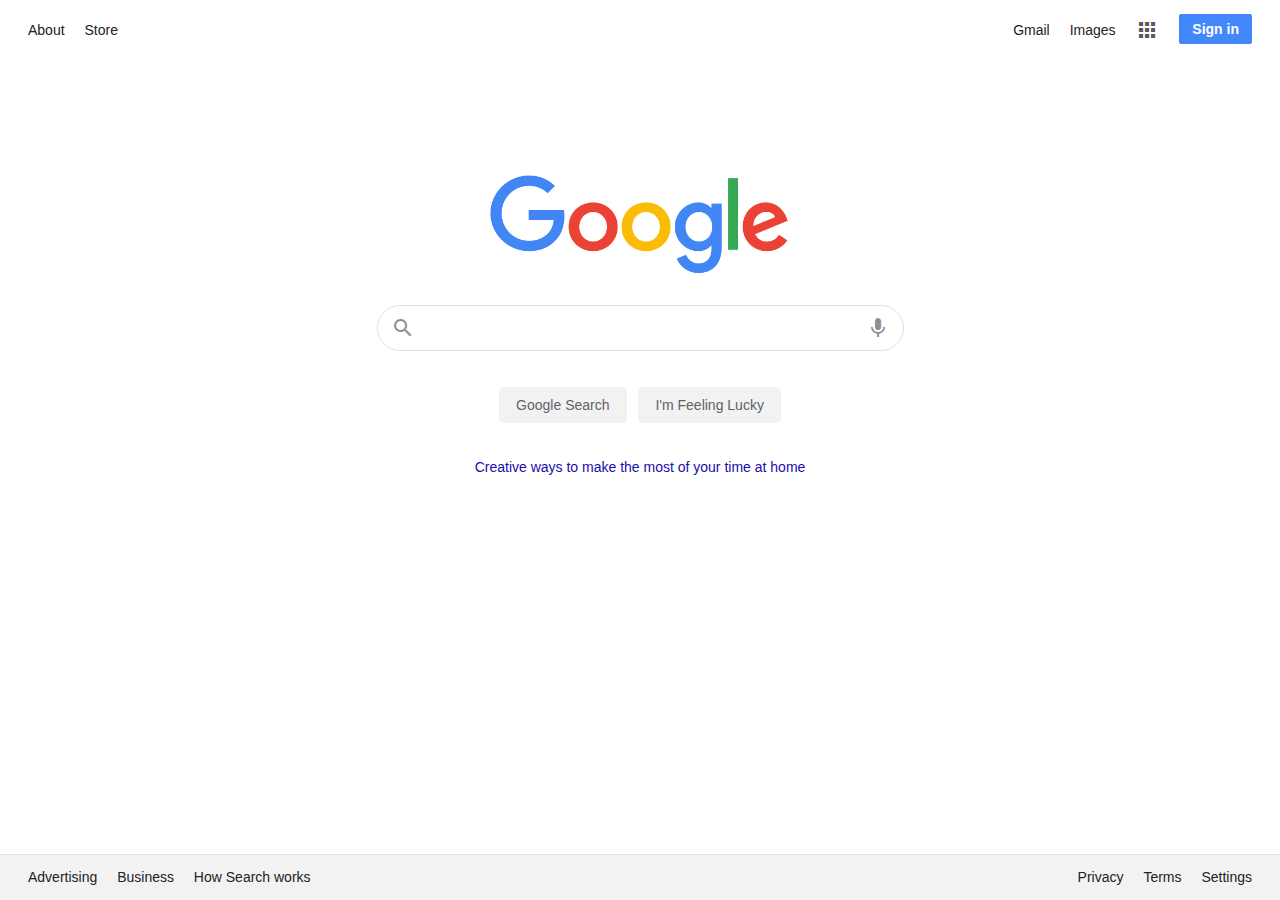
<file: index.html>
<!DOCTYPE html>
<html>
    <head>
        <title>(Clone) Google</title>
        <link rel="stylesheet" href="styles/reset.css">
        <link rel="stylesheet" href="styles/main.css">
        <link href="https://fonts.googleapis.com/icon?family=Material+Icons"
      rel="stylesheet">
    </head>
    <body>
        <header>
            <ul>
                <div class="head-left">
                    <li><a href="https://about.google/?fg=1&utm_source=google-US&utm_medium=referral&utm_campaign=hp-header">About</a></li>
                    <li><a href="https://store.google.com/US/?utm_source=hp_header&utm_medium=google_ooo&utm_campaign=GS100042&hl=en-US">Store</a></li>
                </div>
                <div class="head-right opacity">
                    <li><a href="#">Gmail</a></li>
                    <li><a href="#">Images</a></li>
                    <li><a href="#"><i id="apps-icon" class="material-icons">apps</i></a></li>
                    <li><a href="https://accounts.google.com/signin/v2/identifier?hl=en&passive=true&continue=https%3A%2F%2Fwww.google.com%2F&flowName=GlifWebSignIn&flowEntry=ServiceLogin"><div id="signin"><button id="signin-btn">Sign in</button></div></a></li>
                </div>
            </ul>
        </header>
        <main id="home-main">
            <img class="logo-index" src="images/google-logo.png" alt="Google logo">
            <form id="search-form" action="search.html" method="GET">
                <div id="searchbar">
                    <i id="search-icon" class="material-icons">search</i>
                    <input id="google-search" type="text" placeholder="">
                    <a href="#"><i id="mic-icon" class="material-icons">mic</i></a>
                </div>
                <div id="search-btns">
                    <input class="search-btn" value="Google Search" name="btn-submit" type="submit">
                    <input class="search-btn" value="I'm Feeling Lucky" name="btn-lucky" type="submit">
                </div>
            </form>
            <a class="promo" href="https://www.google.com/url?q=https://www.youtube.com/watch%3Fv%3DgznuqMpFJ7E%26feature%3Dyoutu.be&amp;source=hpp&amp;id=19017366&amp;ct=3&amp;usg=AFQjCNEWk02WZvRKyrn8AeZBya797ZQC_g&amp;sa=X&amp;ved=0ahUKEwjl_IHn9vXoAhVEF6wKHe6OAOwQ8IcBCBE" rel="nofollow">Creative ways to make the most of your time at home</a>
        </main>
        <footer>
            <ul>
                <div class="head-left">
                    <li><a href="https://ads.google.com/intl/en_us/home/?subid=ww-ww-et-g-awa-a-g_hpafoot1_1!o2&utm_source=google.com&utm_medium=referral&utm_campaign=google_hpafooter&fg=1">Advertising</a></li>
                    <li><a href="https://smallbusiness.withgoogle.com/?subid=us-en-et-g-awa-a-g_hpbfoot1_1!o2&utm_source=google&utm_medium=ep&utm_campaign=google_hpbfooter&utm_content=google_hpbfooter&gmbsrc=us-en_US-et-gs-z-gmb-s-z-u~sb-g4sb_srvcs-u#!/">Business</a></li>
                    <li><a href="https://www.google.com/search/howsearchworks/?fg=1">How Search works</a></li>
                </div>
                <div class="head-right">
                    <li><a href="https://policies.google.com/privacy?fg=1">Privacy</a></li>
                    <li><a href="https://policies.google.com/terms?fg=1">Terms</a></li>
                    <li><a href="#">Settings</a></li>
                </div>
            </ul>
        </footer>
    </body>
</html>
</file>
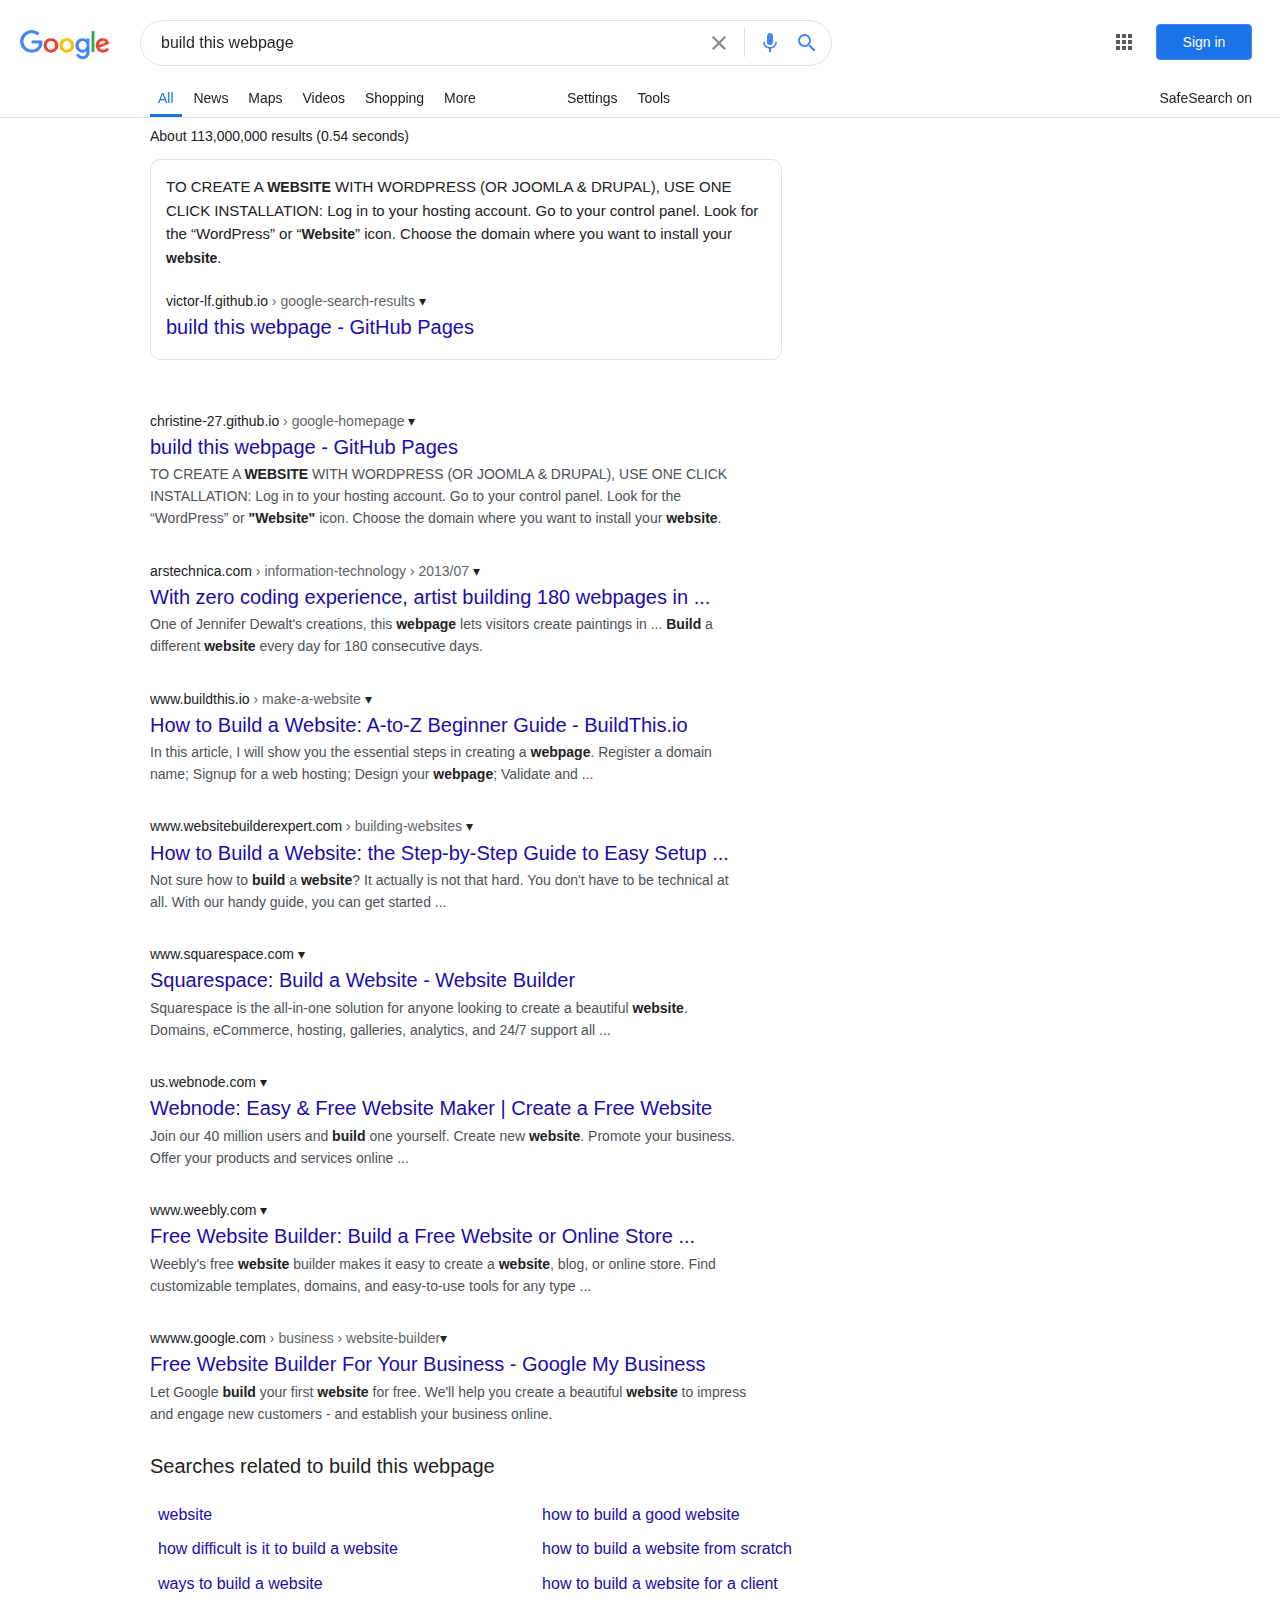
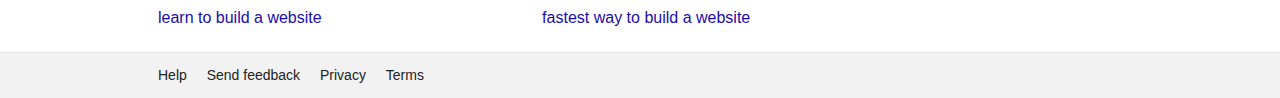
<file: search.html>
<!DOCTYPE html>
<html>
    <head>
        <title>(Clone) build this webpage - Google Search</title>
        <link rel="stylesheet" href="styles/reset.css">
        <link rel="stylesheet" href="styles/main.css">
        <link href="https://fonts.googleapis.com/icon?family=Material+Icons"
      rel="stylesheet">
    </head>
    <body>
        <header>
            <ul>
                <div class="head-left">
                    <a href="index.html"><img class="logo-search" src="images/google-logo.png" alt="Google logo"></a>
                </div>
                <div id="searchbar2">
                    <form action="search.html">
                        <input id="google-search2" type="text" placeholder="" value="build this webpage">
                    </form>
                    <i id="clear-icon" class="material-icons">clear</i>
                    <div class="search-border"></div>
                    <a href="#"><i id="mic-icon2" class="material-icons">mic</i></a>
                    <a href="#"><i id="search-icon2" class="material-icons">search</i></a>
                </div>
                <div class="head-right">
                    <li><a href="#"><i id="apps-icon2" class="material-icons">apps</i></a></li>
                    <li><a href="https://accounts.google.com/signin/v2/identifier?hl=en&passive=true&continue=https%3A%2F%2Fwww.google.com%2F&flowName=GlifWebSignIn&flowEntry=ServiceLogin"><div id="signin"><button id="signin-btn2">Sign in</button></div></a></li>
                </div>
            </ul>
        </header>
        <nav>
            <ul>
                <div class="nav-left">
                    <li class="current">All</li>
                    <li>News</li>
                    <li>Maps</li>
                    <li>Videos</li>
                    <li>Shopping</li>
                    <li>More</li>
                </div>
                <div class="nav-mid">
                    <li>Settings</li>
                    <li>Tools</li>
                </div>
                <div class="nav-right">
                    <li>SafeSearch on</li>
                </div>
            </ul>
        </nav>
        <div class="nav-current"></div>
        <div class="nav-border"></div>
        <main id="search-main">
            <div id="search-summary">About 113,000,000 results (0.54 seconds)</div>
            <div id="search-content">
                <div id="result">
                    <p id="main-result" class="website-summary special">TO CREATE A <strong>WEBSITE</strong> WITH WORDPRESS (OR JOOMLA & DRUPAL), USE ONE CLICK INSTALLATION: Log in to your hosting account. Go to your control panel. Look for the “WordPress” or “<strong>Website</strong>” icon. Choose the domain where you want to install your <strong>website</strong>.</p>
                    <p class="search-details special">victor-lf.github.io <span class="search-source">› google-search-results </span><span class="greyarrow">&#9662</span></p>
                    <a href="#" class="search-link special">build this webpage - GitHub Pages</a>
                </div>
                <div class="search-result">
                    <p class="search-details">christine-27.github.io <span class="search-source">› google-homepage </span><span class="greyarrow">&#9662</span></p>
                    <a href="#" class="search-link">build this webpage - GitHub Pages</a>
                    <p class="website-summary">TO CREATE A <strong>WEBSITE</strong> WITH WORDPRESS (OR JOOMLA & DRUPAL), USE ONE CLICK INSTALLATION: Log in to your hosting account. Go to your control panel. Look for the “WordPress” or <strong>"Website"</strong> icon. Choose the domain where you want to install your <strong>website</strong>.</p>
                </div>
                <div class="search-result">
                    <p class="search-details">arstechnica.com <span class="search-source">› information-technology › 2013/07 </span><span class="greyarrow">&#9662</span></p>
                    <a href="#" class="search-link">With zero coding experience, artist building 180 webpages in ...</a>
                    <p class="website-summary">One of Jennifer Dewalt's creations, this <strong>webpage</strong> lets visitors create paintings in ... <strong>Build</strong> a different <strong>website</strong> every day for 180 consecutive days.</p>
                </div>
                <div class="search-result">
                    <p class="search-details">www.buildthis.io <span class="search-source">› make-a-website </span><span class="greyarrow">&#9662</span></p>
                    <a href="#" class="search-link">How to Build a Website: A-to-Z Beginner Guide - BuildThis.io</a>
                    <p class="website-summary">In this article, I will show you the essential steps in creating a <strong>webpage</strong>. Register a domain name; Signup for a web hosting; Design your <strong>webpage</strong>; Validate and ...</p>
                </div>
                <div class="search-result">
                    <p class="search-details">www.websitebuilderexpert.com <span class="search-source">› building-websites </span><span class="greyarrow">&#9662</span></p>
                    <a href="#" class="search-link">How to Build a Website: the Step-by-Step Guide to Easy Setup ...</a>
                    <p class="website-summary">Not sure how to <strong>build</strong> a <strong>website</strong>? It actually is not that hard. You don't have to be technical at all. With our handy guide, you can get started ...</p>
                </div>
                <div class="search-result">
                    <p class="search-details">www.squarespace.com <span class="greyarrow">&#9662</span></p>
                    <a href="#" class="search-link">Squarespace: Build a Website - Website Builder</a>
                    <p class="website-summary">Squarespace is the all-in-one solution for anyone looking to create a beautiful <strong>website</strong>. Domains, eCommerce, hosting, galleries, analytics, and 24/7 support all ...</p>
                </div>
                <div class="search-result">
                    <p class="search-details">us.webnode.com <span class="greyarrow">&#9662</span></p>
                    <a href="#" class="search-link">Webnode: Easy & Free Website Maker | Create a Free Website</a>
                    <p class="website-summary">Join our 40 million users and <strong>build</strong> one yourself. Create new <strong>website</strong>. Promote your business. Offer your products and services online ...</p>
                </div>
                <div class="search-result">
                    <p class="search-details">www.weebly.com <span class="greyarrow">&#9662</span></p>
                    <a href="#" class="search-link">Free Website Builder: Build a Free Website or Online Store ...</a>
                    <p class="website-summary">Weebly's free <strong>website</strong> builder makes it easy to create a <strong>website</strong>, blog, or online store. Find customizable templates, domains, and easy-to-use tools for any type ...</p>
                </div>
                <div class="search-result">
                    <p class="search-details">wwww.google.com <span class="search-source">› business › website-builder</span><span class="greyarrow">&#9662</span></p>
                    <a href="#" class="search-link">Free Website Builder For Your Business - Google My Business</a>
                    <p class="website-summary">Let Google <strong>build</strong> your first <strong>website</strong> for free. We'll help you create a beautiful <strong>website</strong> to impress and engage new customers - and establish your business online.</p>
                </div>
            </div>
            <div id="related-searches">
                <div id="related-title">Searches related to build this webpage</div>
                <ul>
                    <div id="related-left">
                        <li class="related"><a href="#" class="blue-link">website</a></li>
                        <li class="related"><a href="#" class="blue-link">how difficult is it to build a website</a></li>
                        <li class="related"><a href="#" class="blue-link">ways to build a website</a></li>
                        <li class="related"><a href="#" class="blue-link">learn to build a website</a></li>
                    </div>
                    <div id="related-right">
                        <li class="related"><a href="#" class="blue-link">how to build a good website</a></li>
                        <li class="related"><a href="#" class="blue-link">how to build a website from scratch</a></li>
                        <li class="related"><a href="#" class="blue-link">how to build a website for a client</a></li>
                        <li class="related"><a href="#" class="blue-link">fastest way to build a website</a></li>
                    </div>
                </ul>
            </div>
        </main>
        <footer id="search-footer">
            <ul>
                <li><a href="#">Help</a></li>
                <li><a href="#">Send feedback</a></li>
                <li><a href="#">Privacy</a></li>
                <li><a href="#">Terms</a></li>
            </ul>
        </footer>
    </body>
</html>
</file>
<file: styles/main.css>
* {
    font-family: arial, sans-serif;
    margin: 0;
    font-size: 14px;
    color: #222;
}

body {
    display: block;
    position: relative;
    height: 100%;
}

a {
    text-decoration: none;
}

a:hover {
    text-decoration: underline;
}

/* <--------- Header/Footer ---------> */
header, footer {
    position: fixed;
    width: 100%;
    line-height: 60px;
    min-width: 980px;
    vertical-align: middle;
}

header {
    background-color: #fff;
    height: 72px;
    /* box-shadow: 0 1px 6px 0 rgba(32,33,36,.28); */
}

footer {
    background: #f2f2f2;
    bottom: 0;
    border-top: 1px solid #e4e4e4;
    line-height: 45px;
}

ul {
    list-style-type: none;
    padding: 0;
}

li {
    display: inline;
    padding: 8px;
}

.head-left {
    float: left;
    padding-left: 20px;
}

.head-right {
    float: right;
    padding-right: 20px;
}

/* APPS ICON */
#apps-icon {
    position: relative;
    top: 7px;
    opacity: 0.75;
}

#apps-icon:hover {
    opacity: 1;
}

/* SIGN IN BUTTON */
#signin {
    display: inline-block;
    position: relative;
    vertical-align: middle;
    bottom: 2px;
}

#signin-btn {
    background: #4387fd;
    color: #fff;
    border: 1px solid #4285f4;
    border-radius: 2px;
    font-weight: bold;
    outline: none;
    height: 30px;
    padding-left: 12px;
    padding-right: 12px;
    cursor: pointer;
}

/* ---------------------------- UNIQUE TO SEARCH.HTML (header/footer) */
/* google logo */
img.logo-search {
    width: 90px;
    margin-top: 10px;
    padding-right: 30px;
}

/* search bar */
#searchbar2 {
    margin-top: 20px;
    display: flex;
    border: 1px solid #dfe1e5;
    box-shadow: none;
    border-radius: 24px;
    height: 44px;
    width: 690px;
}

#searchbar2:hover {
    box-shadow: 0 1px 6px 0 rgba(32, 33, 36, 0.28);
    border-color: rgba(223, 225, 229, 0);
}

#google-search2 {
    background-color: transparent;
    border: none;
    margin: 0;
    padding: 0;
    padding-left: 20px;
    color: rgba(0,0,0,.87);
    word-wrap: break-word;
    outline: none;
    display: flex;
    margin-top: 5px;
    flex: 100%;
    height: 34px;
    width: 533px;
    font-size: 16px;
}

#clear-icon {
    display: flex;
    align-items: center;
    padding-left: 13px;
    padding-right: 13px;
    color: #80868b;
    cursor: pointer;
}

.search-border {
    border-left: 1px solid #dfe1e5;
    height: 65%;
    margin-top: 7px;
}

#search-icon2 {
    display: flex;
    align-items: center;
    padding-right: 13px;
    margin-top: 10px;
    color: #4285f4;
}

#mic-icon2 {
    display: flex;
    align-items: center;
    padding-left: 13px;
    padding-right: 13px;
    margin-top: 10px;
    color: #4285f4;
}

/* apps icon */
#apps-icon2 {
    position: relative;
    bottom: 47px;
    opacity: 0.75;
}

#apps-icon2:hover {
    opacity: 1;
}

/* sign in button */
#signin-btn2 {
    background: #1a73e8;
    color: #fff;
    border: 1px solid #4285f4;
    border-radius: 4px;
    outline: none;
    height: 36px;
    width: 96px;
    padding-left: 12px;
    padding-right: 12px;
    cursor: pointer;
    position: relative;
    bottom: 53px;
}

/* footer */
#search-footer {
    position: absolute;
    bottom: 0;
    width: 100%;
    padding-left: 150px;
}
/* ---------------------- END OF UNIQUE TO SEARCH.HTML (header/footer) */

/* ---------------------------- UNIQUE TO SEARCH.HTML (navigation) */
/* <----------- Navigation ------------> */
/* navigation structure */
nav {
    position: relative;
    top: 75px;
    padding-top: 15px;
    color: #5f6368;
}

.nav-left {
    float: left;
    padding-left: 150px;
}

.nav-mid {
    float: left;
    padding-left: 75px;
}

.nav-right {
    float: right;
    padding-right: 20px;
}

li {
    cursor: pointer;
}

/* navigation border */
.current {
    color: #1A73E8;
    border-bottom: 3px solid #1A73E8;
}

.nav-border {
    border-bottom: 1px solid #dfe1e5;
    margin-top: 102px;
}
/* ---------------------- END OF UNIQUE TO SEARCH.HTML (navigation) */

/* <----------- Main -----------> */
#home-main {
    text-align: center;
}

/* LOGO */
img.logo-index {
    width: 300px;
    margin-top: 175px;
    margin-bottom: 25px;
    cursor: pointer;
}

/* SEARCHBAR */
#searchbar {
    display: flex;
    border: 1px solid #dfe1e5;
    box-shadow: none;
    border-radius: 24px;
    height: 44px;
    margin: 0 auto;
    width: 525px;
}

#searchbar:hover {
    box-shadow: 0 1px 6px 0 rgba(32, 33, 36, 0.28);
    border-color: rgba(223, 225, 229, 0);
}

#google-search {
    background-color: transparent;
    border: none;
    margin: 0;
    padding: 0;
    color: rgba(0,0,0,.87);
    word-wrap: break-word;
    outline: none;
    display: flex;
    margin-top: 5px;
    flex: 100%;
    height: 34px;
    font-size: 16px;
}

#search-icon {
    display: flex;
    align-items: center;
    padding-left: 13px;
    padding-right: 13px;
    opacity: 0.5;
}

#mic-icon {
    display: flex;
    align-items: center;
    padding-left: 13px;
    padding-right: 13px;
    margin-top: 10px;
    opacity: 0.5;
}

/* SEARCH BUTTONS */

#search-btns {
    margin-top: 25px;
    margin-bottom: 25px;
}

.search-btn {
    background-color: #f2f2f2;
    border: 1px solid #f2f2f2;
    border-radius: 4px;
    color: #5F6368;
    margin: 11px 4px;
    padding: 0 16px;
    height: 36px;
}

.search-btn:hover {
    box-shadow: 0 1px 1px rgba(0,0,0,0.1);
    border: 1px solid #c6c6c6;
    color: #222;
}

/* PROMO LINK */
.promo {
    color: #1a0dab;
}

/* ----------------------------- UNIQUE TO SEARCH.HTML (main) */
#search-main {
    padding-top: 10px;
    padding-left: 150px;
    padding-bottom: 200px;
    width: 650px;
}

#search-content {
    padding-top: 15px;
}

#result {
    padding: 15px;
    margin-bottom: 20px;
    width: 600px;
    line-height: 1.58;
    word-wrap: break-word;
    border: 1px solid #dfe1e5;
    border-radius: 10px;
}

#main-result {
    font-size: 15px;
    color: #222;
    padding-bottom: 20px;
}

.search-details .special {
    padding-left: 10px;
}

.search-link .special {
    padding-left: 10px;
}

.search-result {
    padding-top: 30px;
    width: 600px;
    line-height: 1.58;
    word-wrap: break-word;
}

.search-details {
    color: #202124;
}

.search-source {
    color: #5f6368;
}

.search-link {
    font-size: 20px;
    color: #1a0dab;
}

.website-summary {
    color: #4d5156;
}

.website-summary .special {
    color: #222;
}

/* related searches */
#related-searches {
    padding-top: 30px;
    display: block;
}

#related-title {
    font-size: 20px;
    padding-bottom: 20px;
}

.related {
    display: block;
}

.blue-link {
    color: #1a0dab;
    font-size: 16px;
}

#related-left {
    float: left;
}

#related-right {
    float: right;
}
/* ---------------------- END OF UNIQUE TO SEARCH.HTML (main) */
</file>
